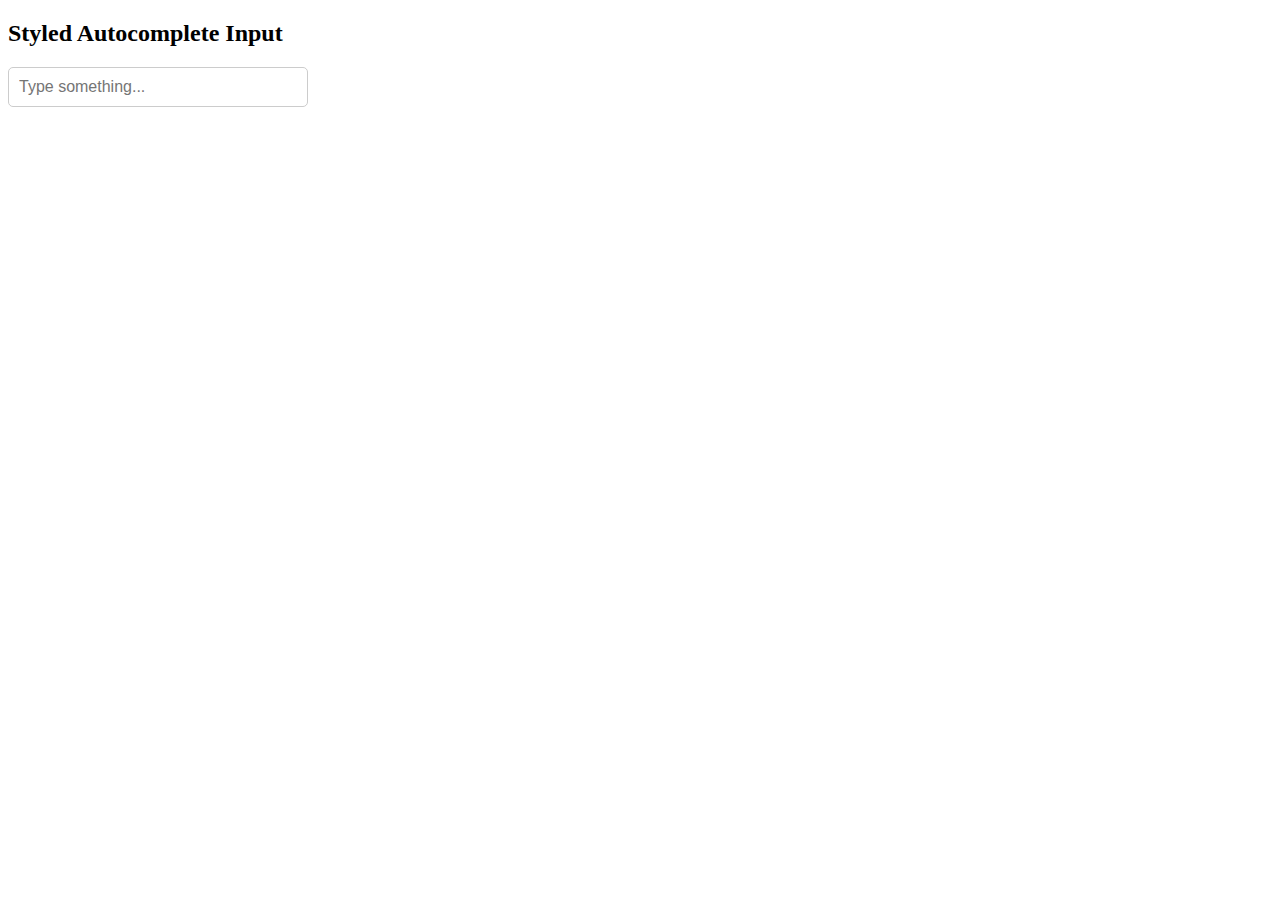
<file: testing.html>
<!DOCTYPE html>
<html lang="en">
    <head>
        <meta charset="UTF-8" />
        <meta name="viewport" content="width=device-width, initial-scale=1.0" />
        <title>Styled Autocomplete Input</title>
        <style>
            /* Style the input */
            .autocomplete,
            .autocomplete-items {
                box-sizing: border-box;
                width: 300px;
            }

            .autocomplete {
                padding: 10px;
                border: 1px solid #ccc;
                border-radius: 5px;
                font-size: 16px;
            }

            /* Style the dropdown */
            .autocomplete-items {
                position: absolute;
                border: 1px solid #ccc;
                border-top: none;
                border-radius: 0 0 5px 5px;
                z-index: 99;
                margin-top: 0; /* You can adjust this to position the dropdown properly */
                background-color: #fff;
            }

            /* Style each item in the dropdown */
            .autocomplete-items div {
                padding: 10px;
                cursor: pointer;
            }

            /* Style the selected item */
            .autocomplete-items div:hover {
                background-color: #f1f1f1;
            }
        </style>
    </head>
    <body>
        <h2>Styled Autocomplete Input</h2>

        <!-- The autocomplete input -->
        <input
            type="text"
            class="autocomplete"
            id="myInput"
            placeholder="Type something..."
        />

        <!-- Dummy list for demonstration -->
        <div id="autocomplete-list" class="autocomplete-items" hidden>
            <div>Apple</div>
            <div>Orange</div>
            <div>Banana</div>
            <div>Pineapple</div>
        </div>

        <script>
            // Dummy function to simulate autocomplete functionality
            document
                .getElementById("myInput")
                .addEventListener("input", function (e) {
                    var val = this.value;
                    var list = document.getElementById("autocomplete-list");
                    list.innerHTML = ""; // Clear previous suggestions
                    if (val.length > 0) {
                        // Add dummy suggestions based on input value
                        ["Apple", "Orange", "Banana", "Pineapple"].forEach(
                            function (item) {
                                if (
                                    item
                                        .toLowerCase()
                                        .startsWith(val.toLowerCase())
                                ) {
                                    var div = document.createElement("div");
                                    div.textContent = item;
                                    list.appendChild(div);
                                }
                            }
                        );
                    } else {
                        ["Apple", "Orange", "Banana", "Pineapple"].forEach(
                            (item) => {
                                var div = document.createElement("div");
                                div.textContent = item;
                                list.appendChild(div);
                            }
                        );
                    }
                });
            document
                .getElementById("myInput")
                .addEventListener("focus", function (e) {
                    var list = document.getElementById("autocomplete-list");
                    list.removeAttribute("hidden");
                });
            document
                .getElementById("myInput")
                .addEventListener("focusout", (e) =>
                    document
                        .getElementById("autocomplete-list")
                        .setAttribute("hidden", "true")
                );
        </script>
    </body>
</html>
</file>
